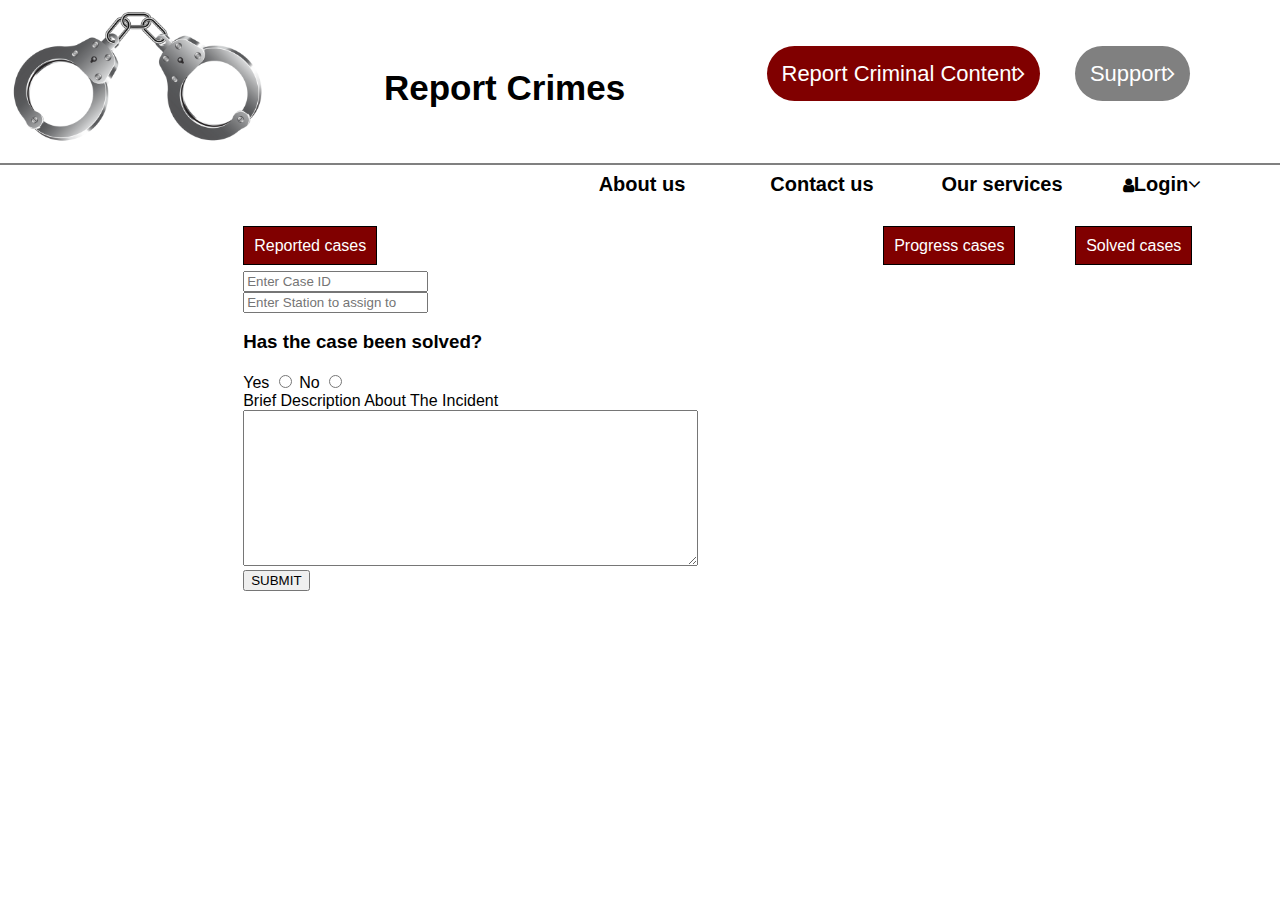
<file: admin.html>
<!DOCTYPE html>
<html lang="en">

<head>
    <meta charset="UTF-8">
    <meta name="viewport" content="width=device-width, initial-scale=1.0">
    <title>Criminal Reporting System </title>
    <link rel="stylesheet" href="https://stackpath.bootstrapcdn.com/font-awesome/4.7.0/css/font-awesome.min.css">
    <link rel="stylesheet" href="admin.css">
</head>

<body>
    <header>
        <div class="topbar">
            <div id="logo">
                <img src="img/cuff.png">
                <h1><span class="highlight">Report </span>Crimes</h1>
                <ul>
                    <li id="first"><a href="report.html">Report Criminal Content</a><i class="fa fa-angle-right"></i></li>

                    <li id="second"><a href="fnfn.html">Support</a><i class="fa fa-angle-right"></i></li>
                </ul>
            </div>
        </div>


        <div class="menubar">
            <ul>
                <li><a href="index.html">About us</a></li>
                <li><a href="index.html">Contact us</a></li>
                <li><a href="index.html">Our services</a></li>
                <li><i class="fa fa-user"></i><a href="index.html">Login<i class="fa fa-angle-down"></i></a>
                    <ul>
                        <li><a href="login1.html">LOGIN</a></li>
                    </ul>
                </li>
            </ul>
        </div>
    </header>

    <mainmenu>
        <div class="container">
            <div class ="center">
                <p><a href="reportAdmin.html">Reported cases</a></p>
                    <form>
                    <div class="input-group">
                        <input type="text" placeholder="Enter Case ID" name="enter">
                    </div>
                    <div class="input-group">
                        <input type="text" placeholder="Enter Station to assign to" name="enter">
                    </div>
                    <h3>Has the case been solved?</h3>
                    <div class=input-group>
                        <label>Yes</label>
                        <input type="radio" name="" value="yes">
                        <label>No</label>
                        <input type="radio" name="" value="no">
                    </div>
                    <div class="input-group">
                        <label>Brief Description About The Incident</label></br>
                        <textarea type="text" name="descrbe" class="describe" rows="10" cols="54"></textarea>
                    </div>
                    <div class="input-group">
                        <button type="submit" name="submit" class="btn">SUBMIT</button>
                    </div>
                    </form>
            </div>
            
            <div class="center1">
                <p><a href="sth.html">Progress cases</a></p>
            </div>

            <div class="center2">
                <p><a href="sth.html">Solved cases</a></p>
            </div>
        </div>
    </mainmenu>
</body>
</file>
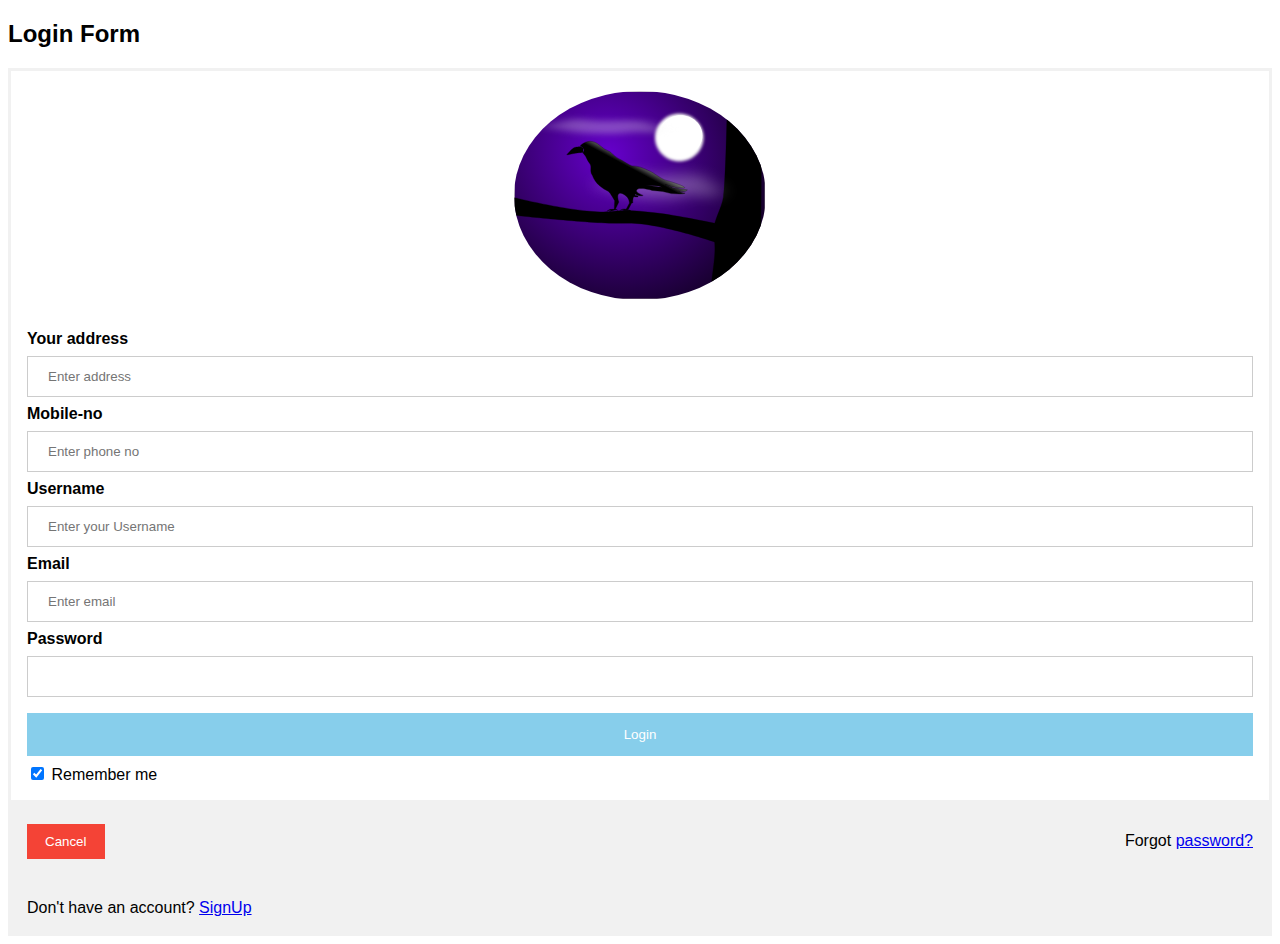
<file: login1.html>
<!DOCTYPE html>
<html>

<head>
    <meta name="viewport" content="width=device-width, initial-scale=1">
    <style>
        body {
            font-family: Arial, Helvetica, sans-serif;
        }
        
        form {
            border: 3px solid #f1f1f1;
        }
        
        input[type=text],
        input[type=password] {
            width: 100%;
            padding: 12px 20px;
            margin: 8px 0;
            display: inline-block;
            border: 1px solid #ccc;
            box-sizing: border-box;
        }
        
        button {
            background-color: skyblue;
            color: white;
            padding: 14px 20px;
            margin: 8px 0;
            border: none;
            cursor: pointer;
            width: 100%;
        }
        
        button:hover {
            opacity: 0.8;
        }
        
        .cancelbtn {
            width: auto;
            padding: 10px 18px;
            background-color: #f44336;
        }
        
        .imgcontainer {
            text-align: center;
            margin: 20px 0 10px 0;
        }
        
        img.avatar {
            width: 20%;
            border-radius: 50%;
        }
        
        .container {
            padding: 16px;
        }
        
        span.psw {
            float: right;
            padding-top: 16px;
        }
        
        #message {
            display: none;
            background: #f1f1f1;
            color: #000;
            position: relative;
            padding: 20px;
            margin-top: 10px;
        }
        
        #message p {
            padding: 10px 35px;
            font-size: 18px;
        }
        /* Add a green text color and a checkmark when the requirements are right */
        
        .valid {
            color: green;
        }
        
        .valid:before {
            position: relative;
            left: -35px;
            content: "✔";
        }
        /* Add a red text color and an "x" when the requirements are wrong */
        
        .invalid {
            color: red;
        }
        
        .invalid:before {
            position: relative;
            left: -35px;
            content: "✖";
        }
        /* Change styles for span and cancel button on extra small screens */
        
        @media screen and (max-width: 300px) {
            span.psw {
                display: block;
                float: none;
            }
            .cancelbtn {
                width: 100%;
            }
        }
    </style>
</head>

<body>

    <h2>Login Form</h2>

    <form action="/action_page.php" method="post">
        <div class="imgcontainer">
            <img src="raven.svg" alt="Avatar" class="avatar">
        </div>

        <div class="container">
            <label for="location"><b>Your address</b></label>
            <input type="text" placeholder="Enter address" name="address" required>
            <label for="phone"><b>Mobile-no</b></label>
            <input type="text" placeholder="Enter phone no" name="no" required>
            <label for="Username"><b>Username</b></label>
            <input type="text" placeholder="Enter your Username" name="uname" required>
            <label for="email"><b>Email</b></label>
            <input type="text" placeholder="Enter email" name="email" required>

            <label for="psw"><b>Password</b></label>
            <input type="password" id="psw" name="psw" pattern="(?=.*\d)(?=.*[a-z])(?=.*[A-Z]).{8,}" title="Must contain at least one number and one uppercase and lowercase letter, and at least 8 or more characters" required>
            <div id="message">
                <h3>Password must contain the following:</h3>
                <p id="letter" class="invalid">A <b>lowercase</b> letter</p>
                <p id="capital" class="invalid">A <b>capital (uppercase)</b> letter</p>
                <p id="number" class="invalid">A <b>number</b></p>
                <p id="length" class="invalid">Minimum <b>8 characters</b></p>
            </div>
            <button type="submit">Login</button>
            <label>

      <input type="checkbox" checked="checked" name="remember"> Remember me
    </label>
        </div>

        <div class="container" style="background-color:#f1f1f1">
            <button type="button" class="cancelbtn">Cancel</button>
            <span class="psw">Forgot <a href="reset.html">password?</a></span>
        </div>
        <div class="container" style="background-color:#f1f1f1">
            <span class="account">Don't have an account? <a href="sign.html">SignUp</a></span>
        </div>
    </form>

</body>
<script>
    var myInput = document.getElementById("psw");
    var letter = document.getElementById("letter");
    var capital = document.getElementById("capital");
    var number = document.getElementById("number");
    var length = document.getElementById("length");

    // When the user clicks on the password field, show the message box
    myInput.onfocus = function() {
        document.getElementById("message").style.display = "block";
    }

    // When the user clicks outside of the password field, hide the message box
    myInput.onblur = function() {
        document.getElementById("message").style.display = "none";
    }

    // When the user starts to type something inside the password field
    myInput.onkeyup = function() {
        // Validate lowercase letters
        var lowerCaseLetters = /[a-z]/g;
        if (myInput.value.match(lowerCaseLetters)) {
            letter.classList.remove("invalid");
            letter.classList.add("valid");
        } else {
            letter.classList.remove("valid");
            letter.classList.add("invalid");
        }

        // Validate capital letters
        var upperCaseLetters = /[A-Z]/g;
        if (myInput.value.match(upperCaseLetters)) {
            capital.classList.remove("invalid");
            capital.classList.add("valid");
        } else {
            capital.classList.remove("valid");
            capital.classList.add("invalid");
        }

        // Validate numbers
        var numbers = /[0-9]/g;
        if (myInput.value.match(numbers)) {
            number.classList.remove("invalid");
            number.classList.add("valid");
        } else {
            number.classList.remove("valid");
            number.classList.add("invalid");
        }

        // Validate length
        if (myInput.value.length >= 8) {
            length.classList.remove("invalid");
            length.classList.add("valid");
        } else {
            length.classList.remove("valid");
            length.classList.add("invalid");
        }
    }
</script>


</html>
</file>
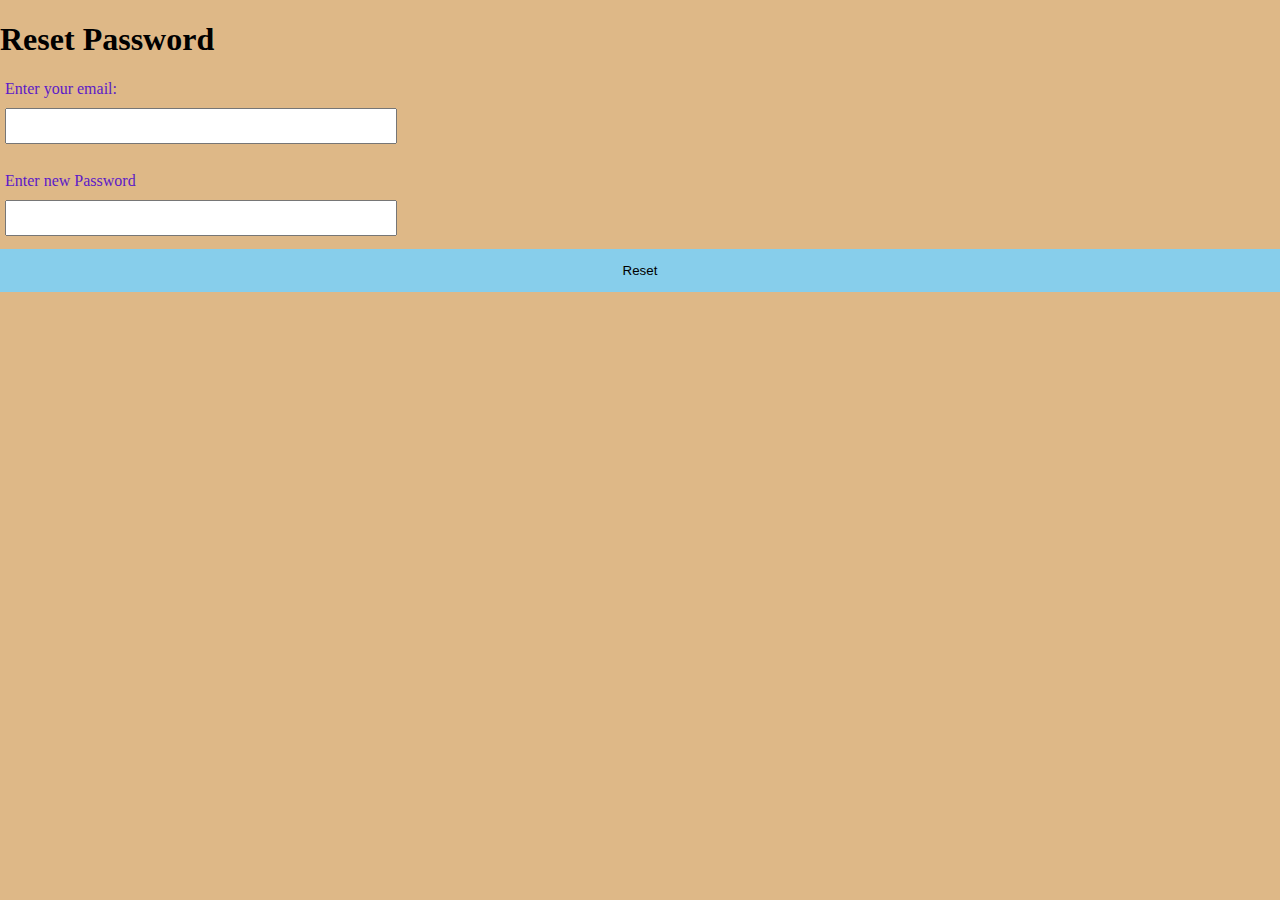
<file: reset.html>
<!DOCTYPE html>
<html>

<head>
    <meta name="viewport" content="width=device-width, initial-scale=1">
    <style>
        body {
            margin: 0px;
            padding: 0px;
            background-color: burlywood;
        }
        
        label {
            display: block;
            text-align: left;
            margin: 5px;
            color: rgb(92, 26, 199);
        }
        
        input {
            height: 30px;
            width: 30%;
            margin: 5px;
            color: black;
        }
        
        button {
            background-color: skyblue;
            color: black;
            padding: 14px 20px;
            margin: 8px 0;
            border: none;
            cursor: pointer;
            width: 100%;
        }
        
        #message {
            display: none;
            background: #f1f1f1;
            color: #000;
            position: relative;
            padding: 20px;
            margin-top: 10px;
        }
        
        #message p {
            padding: 10px 35px;
            font-size: 18px;
        }
        /* Add a green text color and a checkmark when the requirements are right */
        
        .valid {
            color: green;
        }
        
        .valid:before {
            position: relative;
            left: -35px;
            content: "✔";
        }
        /* Add a red text color and an "x" when the requirements are wrong */
        
        .invalid {
            color: red;
        }
        
        .invalid:before {
            position: relative;
            left: -35px;
            content: "✖";
        }
        /* Change styles for span and cancel button on extra small screens */
        
        @media screen and (max-width: 300px) {
            span.psw {
                display: block;
                float: none;
            }
            .cancelbtn {
                width: 100%;
            }
        }
    </style>
</head>

<body>

    <h1>Reset Password</h1>


    <form action="/action_page.php" onsubmit="myFunction()">
        <label for="email">Enter your email:</label>
        <input type="email" id="email" name="email"><br><br>

        <label for="pin">Enter new Password</label>
        <input type="password" id="psw" name="psw" pattern="(?=.*\d)(?=.*[a-z])(?=.*[A-Z]).{8,}" title="Must contain at least one number and one uppercase and lowercase letter, and at least 8 or more characters" required>
        <div id="message">
            <h3>Password must contain the following:</h3>
            <p id="letter" class="invalid">A <b>lowercase</b> letter</p>
            <p id="capital" class="invalid">A <b>capital (uppercase)</b> letter</p>
            <p id="number" class="invalid">A <b>number</b></p>
            <p id="length" class="invalid">Minimum <b>8 characters</b></p>
        </div><br/>

        <button type="submit">Reset</button>
    </form>

</body>
<script>
    var myInput = document.getElementById("psw");
    var letter = document.getElementById("letter");
    var capital = document.getElementById("capital");
    var number = document.getElementById("number");
    var length = document.getElementById("length");

    // When the user clicks on the password field, show the message box
    myInput.onfocus = function() {
        document.getElementById("message").style.display = "block";
    }

    // When the user clicks outside of the password field, hide the message box
    myInput.onblur = function() {
        document.getElementById("message").style.display = "none";
    }

    // When the user starts to type something inside the password field
    myInput.onkeyup = function() {
        // Validate lowercase letters
        var lowerCaseLetters = /[a-z]/g;
        if (myInput.value.match(lowerCaseLetters)) {
            letter.classList.remove("invalid");
            letter.classList.add("valid");
        } else {
            letter.classList.remove("valid");
            letter.classList.add("invalid");
        }

        // Validate capital letters
        var upperCaseLetters = /[A-Z]/g;
        if (myInput.value.match(upperCaseLetters)) {
            capital.classList.remove("invalid");
            capital.classList.add("valid");
        } else {
            capital.classList.remove("valid");
            capital.classList.add("invalid");
        }

        // Validate numbers
        var numbers = /[0-9]/g;
        if (myInput.value.match(numbers)) {
            number.classList.remove("invalid");
            number.classList.add("valid");
        } else {
            number.classList.remove("valid");
            number.classList.add("invalid");
        }

        // Validate length
        if (myInput.value.length >= 8) {
            length.classList.remove("invalid");
            length.classList.add("valid");
        } else {
            length.classList.remove("valid");
            length.classList.add("invalid");
        }
    }

    function myFunction() {
        alert("Your password has been reset successfully");
    }
</script>

</html>
</file>
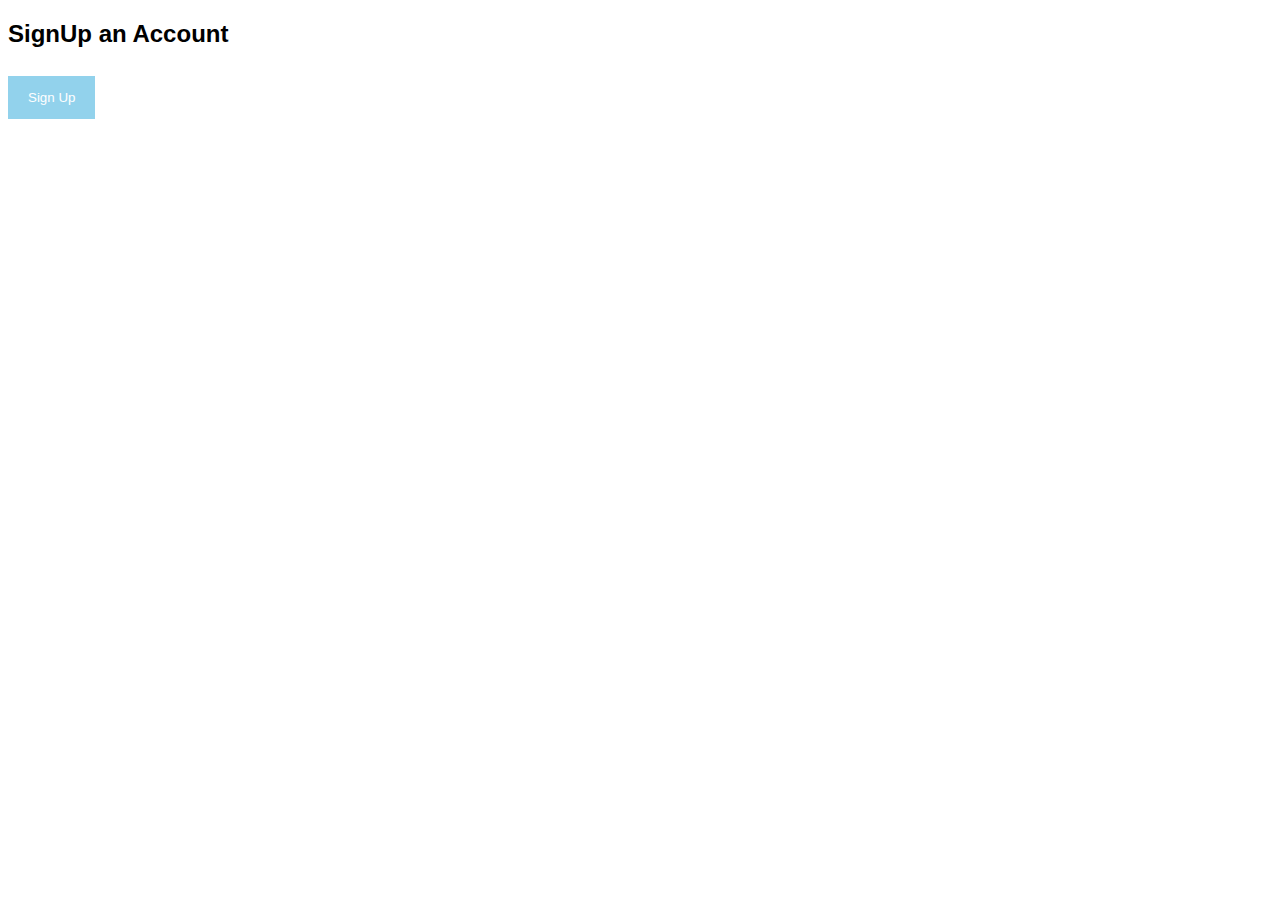
<file: sign.html>
<!DOCTYPE html>
<html>
<style>
    body {
        font-family: Arial, Helvetica, sans-serif;
    }
    
    * {
        box-sizing: border-box;
    }
    /* Full-width input fields */
    
    input[type=text],
    input[type=password] {
        width: 100%;
        padding: 15px;
        margin: 5px 0 22px 0;
        display: inline-block;
        border: none;
        background: #f1f1f1;
    }
    /* Add a background color when the inputs get focus */
    
    input[type=text]:focus,
    input[type=password]:focus {
        background-color: #ddd;
        outline: none;
    }
    /* Set a style for all buttons */
    
    button {
        background-color: skyblue;
        color: white;
        padding: 14px 20px;
        margin: 8px 0;
        border: none;
        cursor: pointer;
        width: 100%;
        opacity: 0.9;
    }
    
    button:hover {
        opacity: 1;
    }
    /* Extra styles for the cancel button */
    
    .cancelbtn {
        padding: 14px 20px;
        background-color: #f44336;
    }
    /* Float cancel and signup buttons and add an equal width */
    
    .cancelbtn,
    .signupbtn {
        float: left;
        width: 50%;
    }
    /* Add padding to container elements */
    
    .container {
        padding: 16px;
    }
    /* The Modal (background) */
    
    .modal {
        display: none;
        /* Hidden by default */
        position: fixed;
        /* Stay in place */
        z-index: 1;
        /* Sit on top */
        left: 0;
        top: 0;
        width: 100%;
        /* Full width */
        height: 100%;
        /* Full height */
        overflow: auto;
        /* Enable scroll if needed */
        background-color: #474e5d;
        padding-top: 50px;
    }
    /* Modal Content/Box */
    
    .modal-content {
        background-color: white;
        margin: 5% auto 15% auto;
        /* 5% from the top, 15% from the bottom and centered */
        border: 1px solid #888;
        width: 80%;
        /* Could be more or less, depending on screen size */
    }
    /* Style the horizontal ruler */
    
    hr {
        border: 1px solid #f1f1f1;
        margin-bottom: 25px;
    }
    /* The Close Button (x) */
    
    .close {
        position: absolute;
        right: 35px;
        top: 15px;
        font-size: 40px;
        font-weight: bold;
        color: #f1f1f1;
    }
    
    .close:hover,
    .close:focus {
        color: #f44336;
        cursor: pointer;
    }
    /* Clear floats */
    
    .clearfix::after {
        content: "";
        clear: both;
        display: table;
    }
    /* Change styles for cancel button and signup button on extra small screens */
    
    @media screen and (max-width: 300px) {
        .cancelbtn,
        .signupbtn {
            width: 100%;
        }
    }
</style>

<body>

    <h2>SignUp an Account</h2>

    <button onclick="document.getElementById('id01').style.display='block'" style="width:auto;">Sign Up</button>

    <div id="id01" class="modal">
        <span onclick="document.getElementById('id01').style.display='none'" class="close" title="Close Modal">&times;</span>
        <form class="modal-content" action="/action_page.php" onsubmit="myFunction()">
            <div class="container">
                <h1>Sign Up</h1>
                <p>Please fill in this form to create an account.</p>
                <hr>
                <label for="email"><b>Email</b></label>
                <input type="text" placeholder="Enter Email" name="email" required>

                <label for="psw"><b>Password</b></label>
                <input type="password" placeholder="Enter Password" name="psw" required>

                <label for="psw-repeat"><b>Repeat Password</b></label>
                <input type="password" placeholder="Repeat Password" name="psw-repeat" required>

                <label>
        <input type="checkbox" checked="checked" name="remember" style="margin-bottom:15px"> Remember me
      </label>

                <p>By creating an account you agree to our <a href="#" style="color:dodgerblue">Terms & Privacy</a>.</p>

                <div class="clearfix">
                    <button type="button" onclick="document.getElementById('id01').style.display='none'" class="cancelbtn">Cancel</button>
                    <button type="submit" class="signupbtn">Sign Up</button>
                </div>
            </div>
        </form>
    </div>

    <script>
        // Get the modal
        var modal = document.getElementById('id01');

        // When the user clicks anywhere outside of the modal, close it
        window.onclick = function(event) {
            if (event.target == modal) {
                modal.style.display = "none";
            }
        }

        function myFunction() {
            alert("You have successfully registered your account");
        }
    </script>

</body>

</html>
</file>
<file: admin.css>
body{
    margin:0;
    padding:0;
    font-family: Arial, Helvetica, sans-serif;
}

/*topbar*/
.topbar{
    border-bottom: 2px solid grey;
}
#logo img{
    width:20%;
    padding:10px;
}
.topbar h1{
    position: absolute;
    left:30%;
    top:5%;
    font-size: 35px;
}
.topbar ul{
    float:right;
    padding-top: 45px;
    margin-right: 60px;
}
.topbar ul li{
    list-style: none;
    display: inline;
    font-size: 22px;
    margin-right: 30px;
    color:black;
    padding:15px;
    border-radius: 40px;
    cursor: pointer;
}
 #first{
    background-color: maroon;
    color:white;
}
#first a{
    color:white;
    text-decoration: none;
}
#second{
    background-color:gray;
    color:white;
}
#second a{
    color:white;
    text-decoration: none;
}
/*menubar*/

.menubar ul{
    margin:0px;
    padding:0px;
    list-style: none;
    float:right;
    padding: 8px;
}
.menubar ul li{
    float:left;
    width:180px;
    text-align:center;
}
.menubar ul li a{
    text-decoration: none;
    color:black;
    font-size: 20px;
    font-weight: bold;    
}
.menubar ul li ul{
    padding:20px;
}
.menubar ul li ul li{
    padding:10px;
    background-color: grey;
    font-weight: bold;
    cursor: pointer;
}
.menubar ul li ul li{
    display: none;
}
.menubar ul li:hover ul li{
    display: block;
}

/*center*/
.container{
    width:100%;
    height:auto;
    display:inline-block;
}
.container a{
    text-decoration: none;
    list-style-type: none;
    background-color: maroon;
    color:white;
    padding:10px;
    border: 1px solid black;
}
.center{
    width:50%;
    height:auto;
    float:left;
    margin-left: 19%;
}

.center1{
    width:15%;
    height:auto;
    float:left;
    margin-left:
}
.center2{
    width:12%;
    height:auto;
    float:left;
    margin-left:
}
</file>
